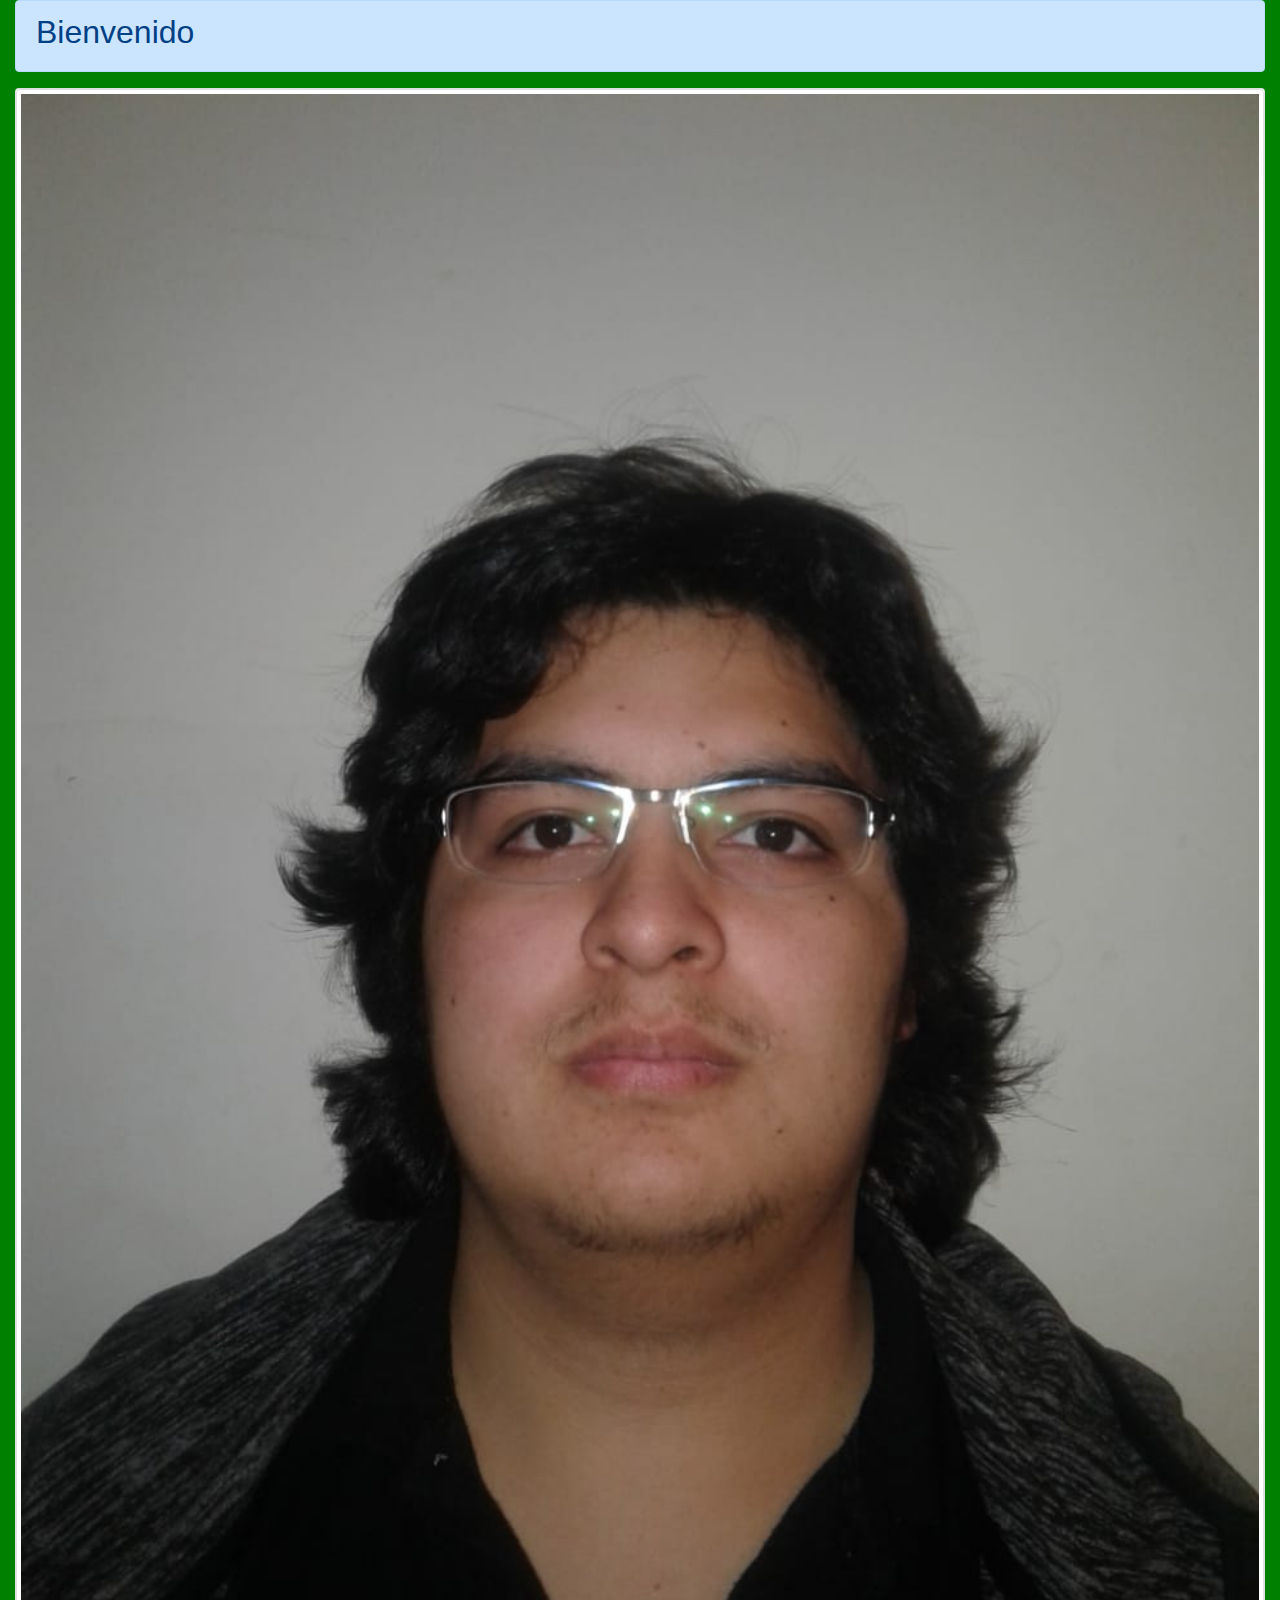
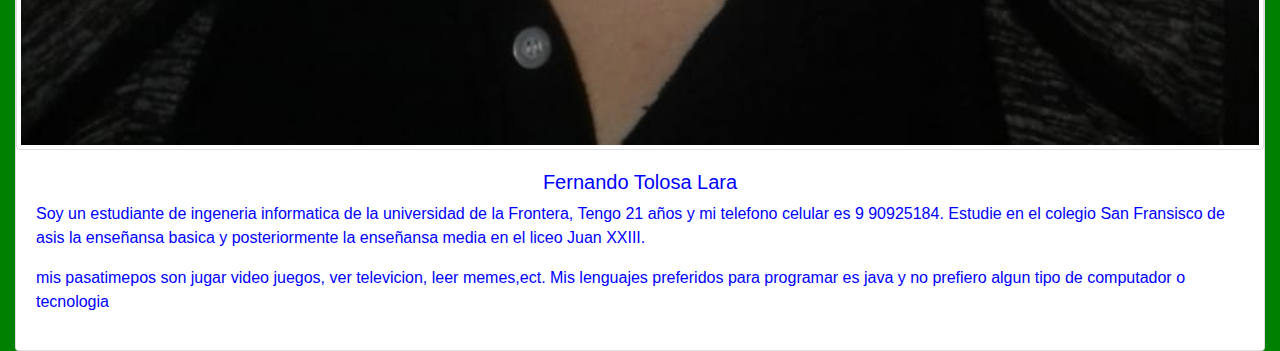
<file: index.html>
<!DOCTYPE html>

<html>

<head>

	<title></title>
	<link rel="stylesheet" href="https://stackpath.bootstrapcdn.com/bootstrap/4.3.1/css/bootstrap.min.css" integrity="sha384-ggOyR0iXCbMQv3Xipma34MD+dH/1fQ784/j6cY/iJTQUOhcWr7x9JvoRxT2MZw1T" crossorigin="anonymous">

	<link rel="stylesheet" type="text/css" 
href="css.css">

</head>

<body>

<div class="container-fluid">

<div class="row">	 <!--alerta-->
	<div class=" col">
			<div class="row">
				<div class="col">
					<div class="alert alert-primary" role="alert">
						<h2>Bienvenido</h2> 
					</div>
				</div>
			</div>
	</div>
</div>

<div class="row"> <!-- tarjeta-->
		<div class="col">
			<div class="card">
					<img src="mi.jpeg"class="img-thumbnail">
					<div class="card-body">
						<h5 >Fernando Tolosa Lara</h5>
						<p class="card-text">Soy un estudiante de ingeneria informatica de la universidad de la Frontera, Tengo 21 a&ntilde;os y mi telefono celular es 9 90925184. Estudie en el colegio San Fransisco de asis la ense&ntilde;ansa basica y posteriormente la ense&ntilde;ansa media en el liceo Juan XXIII.</p>
						<p> mis pasatimepos son jugar video juegos, ver televicion, leer memes,ect.
						Mis lenguajes preferidos para programar es java y no prefiero algun tipo de computador o tecnologia</p>
					</div>
	    	</div>
		</div>
</div>

</div>

<script src="https://code.jquery.com/jquery-3.3.1.slim.min.js" integrity="sha384-q8i/X+965DzO0rT7abK41JStQIAqVgRVzpbzo5smXKp4YfRvH+8abtTE1Pi6jizo" crossorigin="anonymous"></script>
<script src="https://cdnjs.cloudflare.com/ajax/libs/popper.js/1.14.7/umd/popper.min.js" integrity="sha384-UO2eT0CpHqdSJQ6hJty5KVphtPhzWj9WO1clHTMGa3JDZwrnQq4sF86dIHNDz0W1" crossorigin="anonymous"></script>
<script src="https://stackpath.bootstrapcdn.com/bootstrap/4.3.1/js/bootstrap.min.js" integrity="sha384-JjSmVgyd0p3pXB1rRibZUAYoIIy6OrQ6VrjIEaFf/nJGzIxFDsf4x0xIM+B07jRM" crossorigin="anonymous"></script>

</body>

</html>
</file>
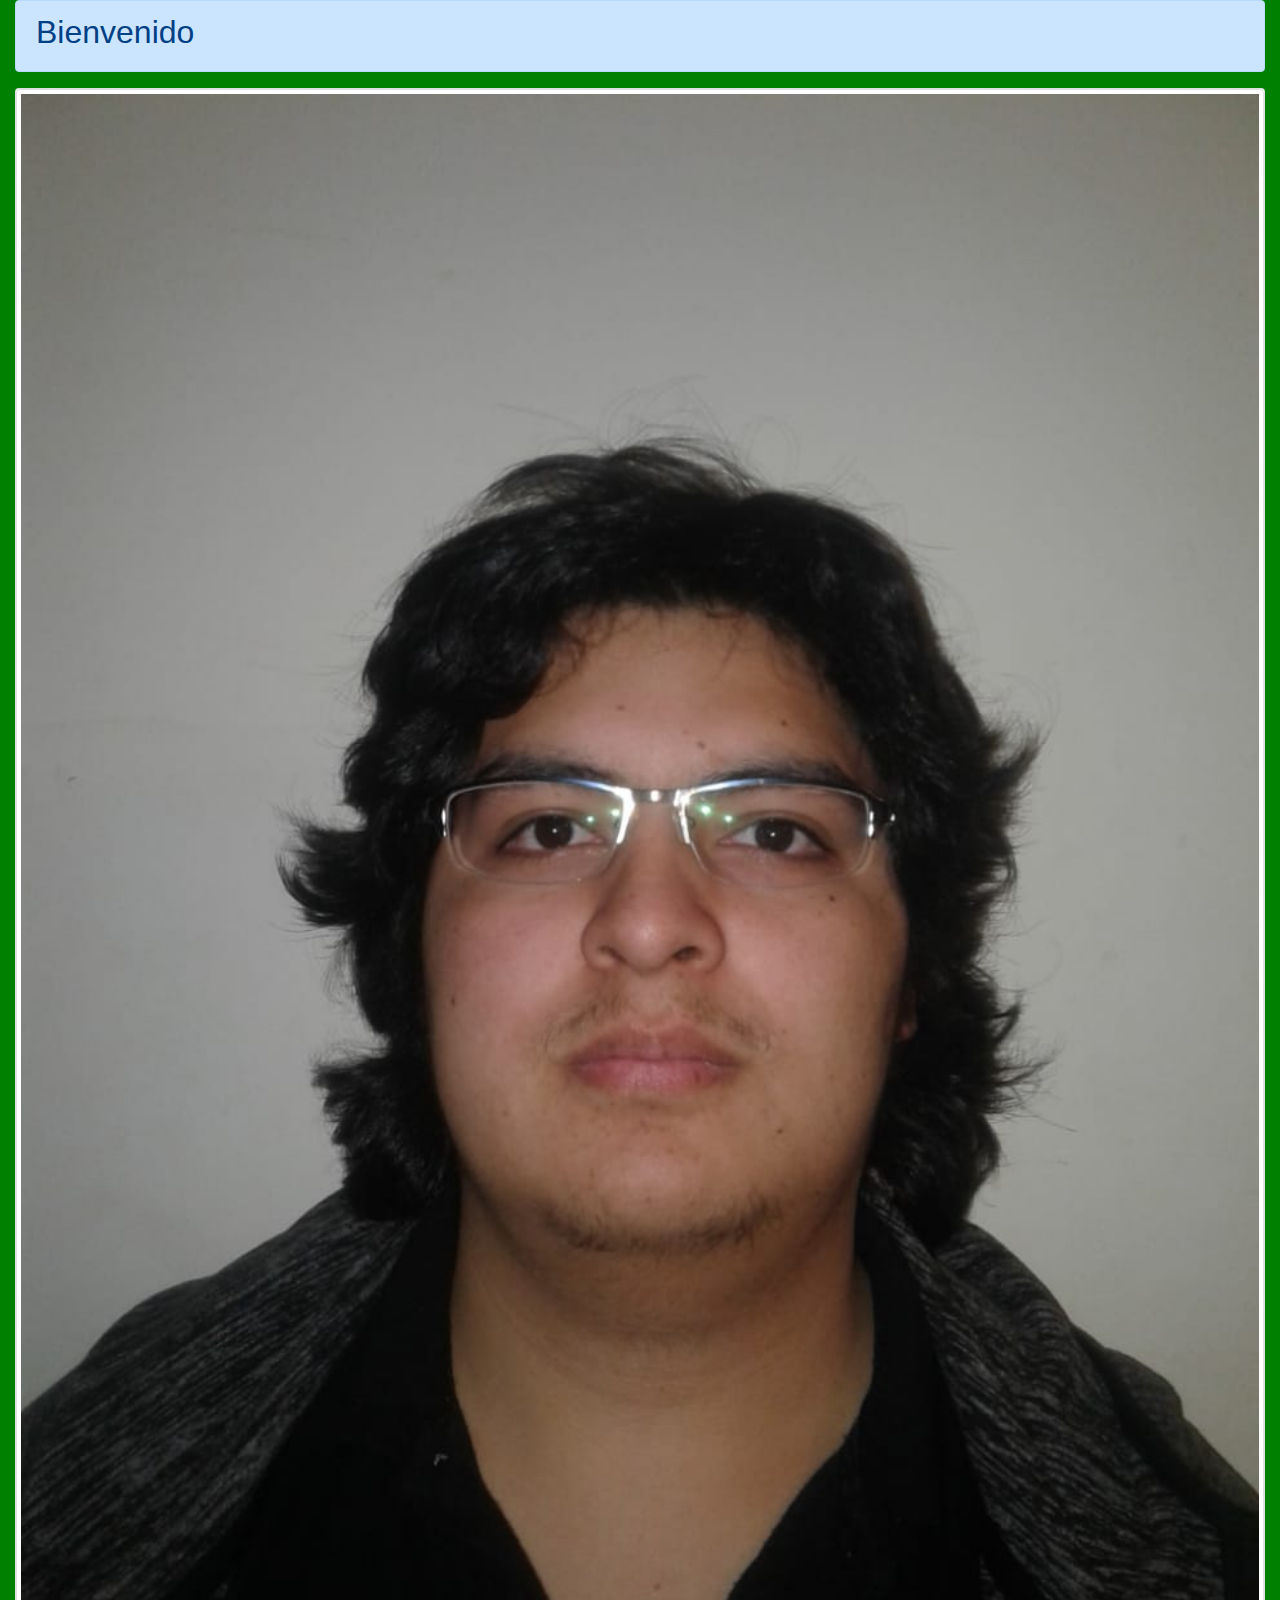
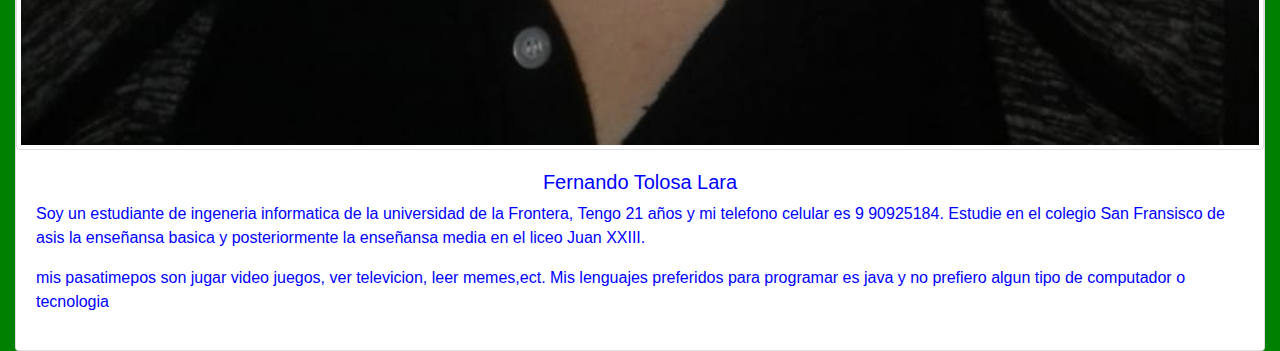
<file: tareahtml.html>
<!DOCTYPE html>

<html>

<head>

	<title></title>
	<link rel="stylesheet" href="https://stackpath.bootstrapcdn.com/bootstrap/4.3.1/css/bootstrap.min.css" integrity="sha384-ggOyR0iXCbMQv3Xipma34MD+dH/1fQ784/j6cY/iJTQUOhcWr7x9JvoRxT2MZw1T" crossorigin="anonymous">

	<link rel="stylesheet" type="text/css" 
href="css.css">

</head>

<body>

<div class="container-fluid">

<div class="row">	 <!--alerta-->
	<div class=" col">
			<div class="row">
				<div class="col">
					<div class="alert alert-primary" role="alert">
						<h2>Bienvenido</h2> 
					</div>
				</div>
			</div>
	</div>
</div>

<div class="row"> <!-- tarjeta-->
		<div class="col">
			<div class="card">
					<img src="mi.jpeg"class="img-thumbnail">
					<div class="card-body">
						<h5 >Fernando Tolosa Lara</h5>
						<p class="card-text">Soy un estudiante de ingeneria informatica de la universidad de la Frontera, Tengo 21 a&ntilde;os y mi telefono celular es 9 90925184. Estudie en el colegio San Fransisco de asis la ense&ntilde;ansa basica y posteriormente la ense&ntilde;ansa media en el liceo Juan XXIII.</p>
						<p> mis pasatimepos son jugar video juegos, ver televicion, leer memes,ect.
						Mis lenguajes preferidos para programar es java y no prefiero algun tipo de computador o tecnologia</p>
					</div>
	    	</div>
		</div>
</div>

</div>

<script src="https://code.jquery.com/jquery-3.3.1.slim.min.js" integrity="sha384-q8i/X+965DzO0rT7abK41JStQIAqVgRVzpbzo5smXKp4YfRvH+8abtTE1Pi6jizo" crossorigin="anonymous"></script>
<script src="https://cdnjs.cloudflare.com/ajax/libs/popper.js/1.14.7/umd/popper.min.js" integrity="sha384-UO2eT0CpHqdSJQ6hJty5KVphtPhzWj9WO1clHTMGa3JDZwrnQq4sF86dIHNDz0W1" crossorigin="anonymous"></script>
<script src="https://stackpath.bootstrapcdn.com/bootstrap/4.3.1/js/bootstrap.min.js" integrity="sha384-JjSmVgyd0p3pXB1rRibZUAYoIIy6OrQ6VrjIEaFf/nJGzIxFDsf4x0xIM+B07jRM" crossorigin="anonymous"></script>

</body>

</html>
</file>
<file: css.css>
body{
	background-color: lightblue; 
}
div{
	color: blue;
}
h5{
	text-align: center;
}
.container-fluid{
	background-color: green;
}
b{
	text-align: center;
	color: black;
	size: 20px;

}
</file>
